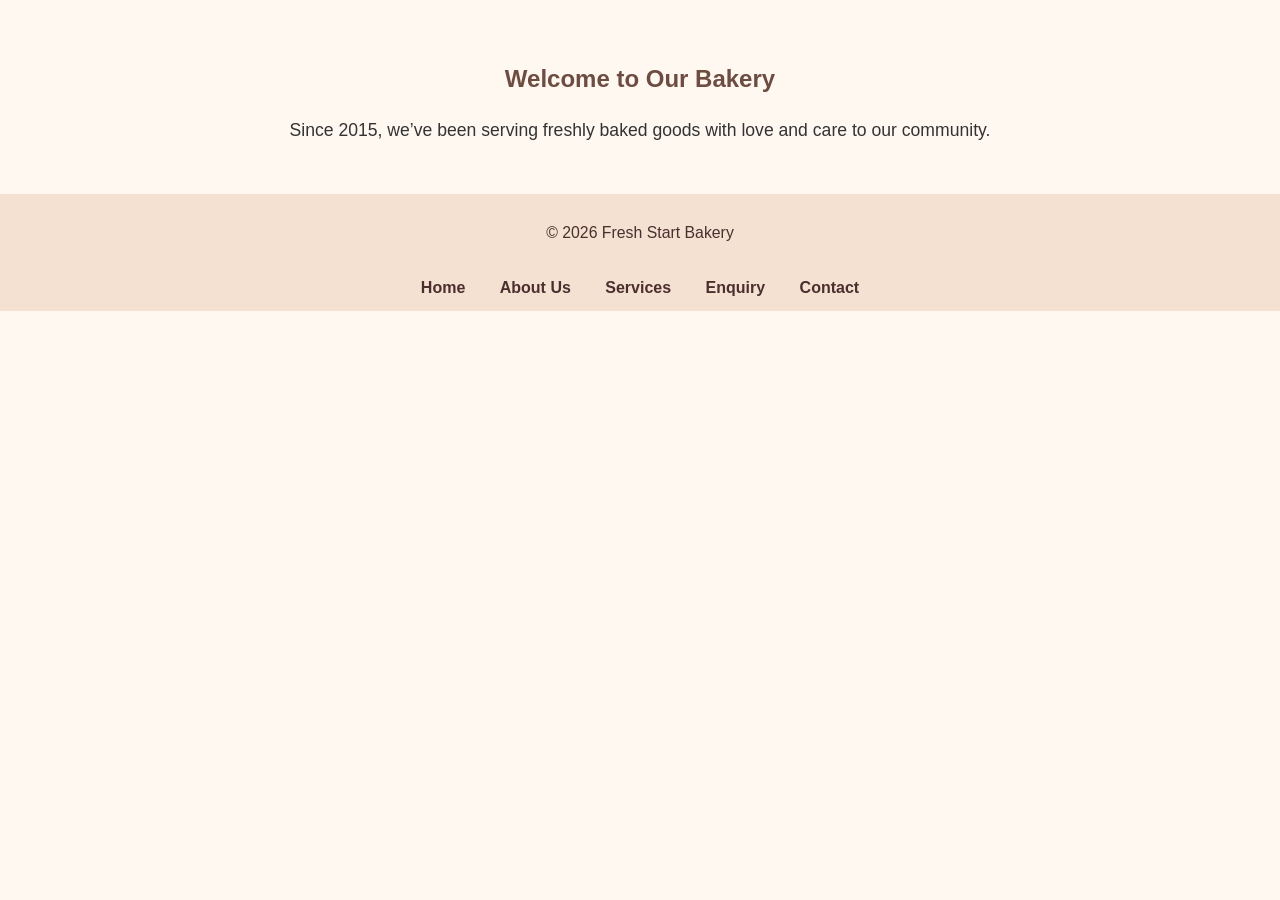
<file: Mohale_st10472213_WEDE502_POE_P1/Index.html/index.html>
<!DOCTYPE html><!DOCTYPE html>
<html lang="en">
<head>
    <meta charset="UTF-8">
    <meta name="viewport" content="width=device-width, initial-scale=1.0">
    <title>Fresh Start Bakery</title>
    <link rel="stylesheet" href="css/style.css">

    <main>
        <section>
            <h2>Welcome to Our Bakery</h2>
            <p>Since 2015, we’ve been serving freshly baked goods with love and care to our community.</p>
        </section>
    </main>

    <footer>
        <p>&copy; 2026 Fresh Start Bakery</p>
    </footer>
</body>
</html>
<html lang="en">
<head>
  <meta charset="UTF-8" />
  <meta name="viewport" content="width=device-width, initial-scale=1.0" />
  <title>Bakery Homepage</title>

  <nav>
    <a href="index.html">Home</a> 
    <a href="about.html">About Us</a> 
    <a href="services.html">Services</a> 
    <a href="enquiry.html">Enquiry</a> 
    <a href="contact.html">Contact</a>
  </nav>
</body>
</html>
</file>
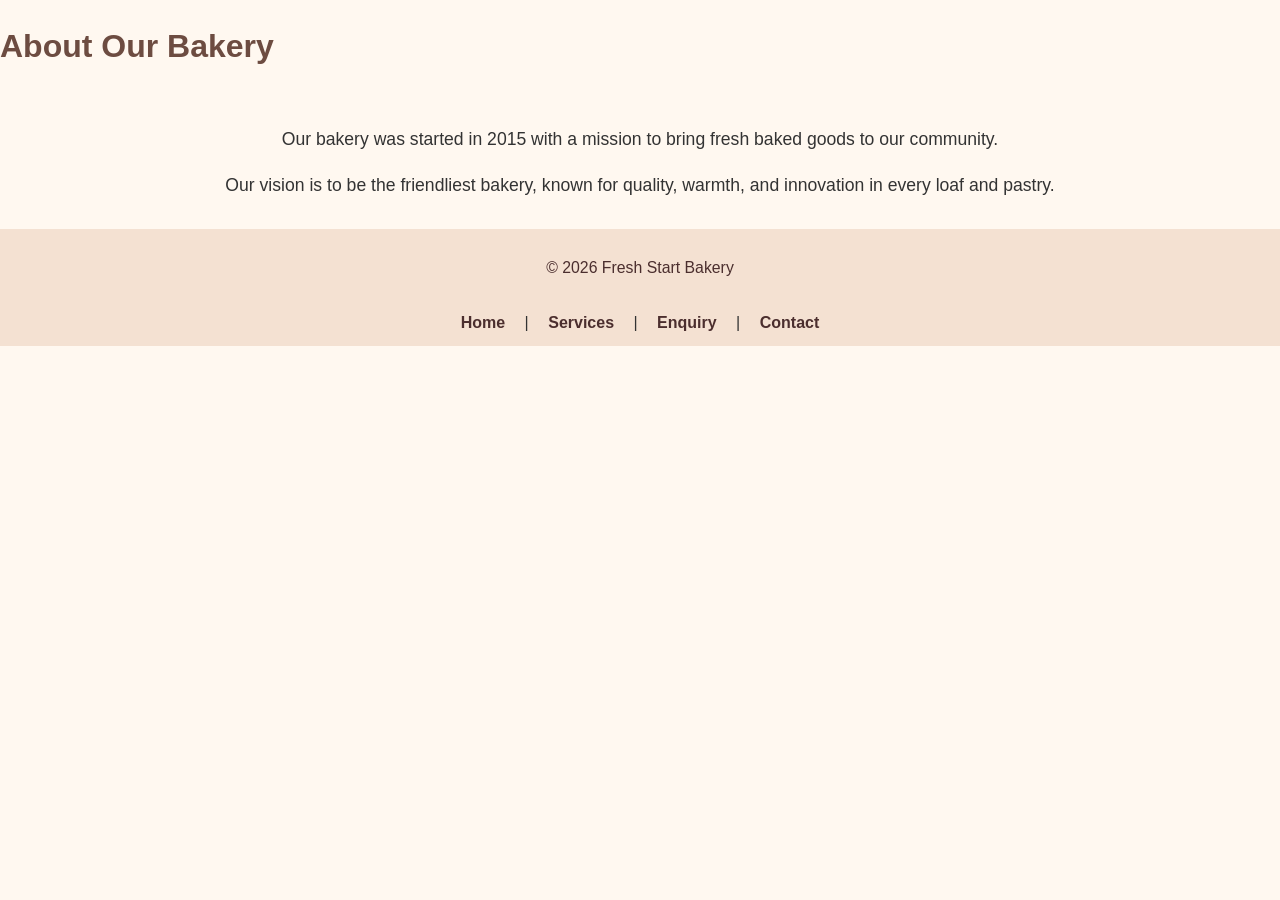
<file: Mohale_st10472213_WEDE502_POE_P1/Index.html/about.html>
<!DOCTYPE html>
<html>
<head>
  <title>About Us</title>
</head>
<body>
  <h1>About Our Bakery</h1><!DOCTYPE html>
<html lang="en">
<head>
    <meta charset="UTF-8">
    <meta name="viewport" content="width=device-width, initial-scale=1.0">
    <title>About Us</title>
    <link rel="stylesheet" href="css/style.css">
</head>
<body>
    
    <main>
        <p>Our bakery was started in 2015 with a mission to bring fresh baked goods to our community.</p>
        <p>Our vision is to be the friendliest bakery, known for quality, warmth, and innovation in every loaf and pastry.</p>
    </main>
    <footer>
        <p>&copy; 2026 Fresh Start Bakery</p>
    </footer>
</body>
  <nav>
    <a href="index.html">Home</a> |
    <a href="services.html">Services</a> |
    <a href="enquiry.html">Enquiry</a> |
    <a href="contact.html">Contact</a>
  </nav>
</body>
</html>
</file>
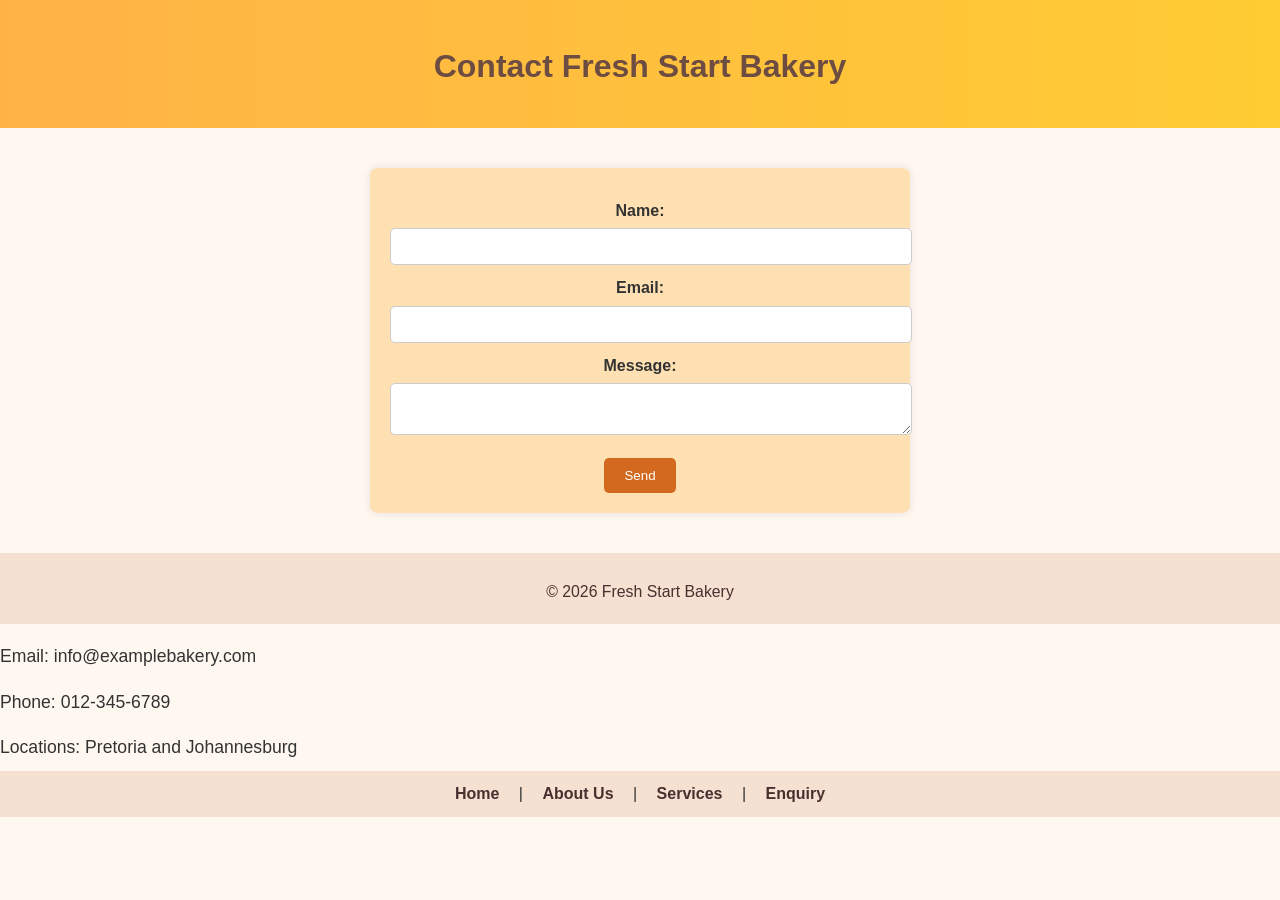
<file: Mohale_st10472213_WEDE502_POE_P1/Index.html/contact.html>
<!DOCTYPE html><!DOCTYPE html>
<html lang="en">
<head>
    <meta charset="UTF-8">
    <meta name="viewport" content="width=device-width, initial-scale=1.0">
    <title>Contact Us</title>
    <link rel="stylesheet" href="css/style.css">
</head>
<body>
    <header>
        <h1>Contact Fresh Start Bakery</h1>
    </header>
    <main>
        <form>
            <label for="name">Name:</label>
            <input type="text" id="name" name="name" required>

            <label for="email">Email:</label>
            <input type="email" id="email" name="email" required>

            <label for="message">Message:</label>
            <textarea id="message" name="message"></textarea>

            <button type="submit">Send</button>
        </form>
    </main>
    <footer>
        <p>&copy; 2026 Fresh Start Bakery</p>
    </footer>
</body>

</head>
<body>
  <p>Email: info@examplebakery.com</p>
  <p>Phone: 012-345-6789</p>
  <p>Locations: Pretoria and Johannesburg</p>
  <nav>
    <a href="index.html">Home</a> |
    <a href="about.html">About Us</a> |
    <a href="services.html">Services</a> |
    <a href="enquiry.html">Enquiry</a>
  </nav>
</body>
</html>
</file>
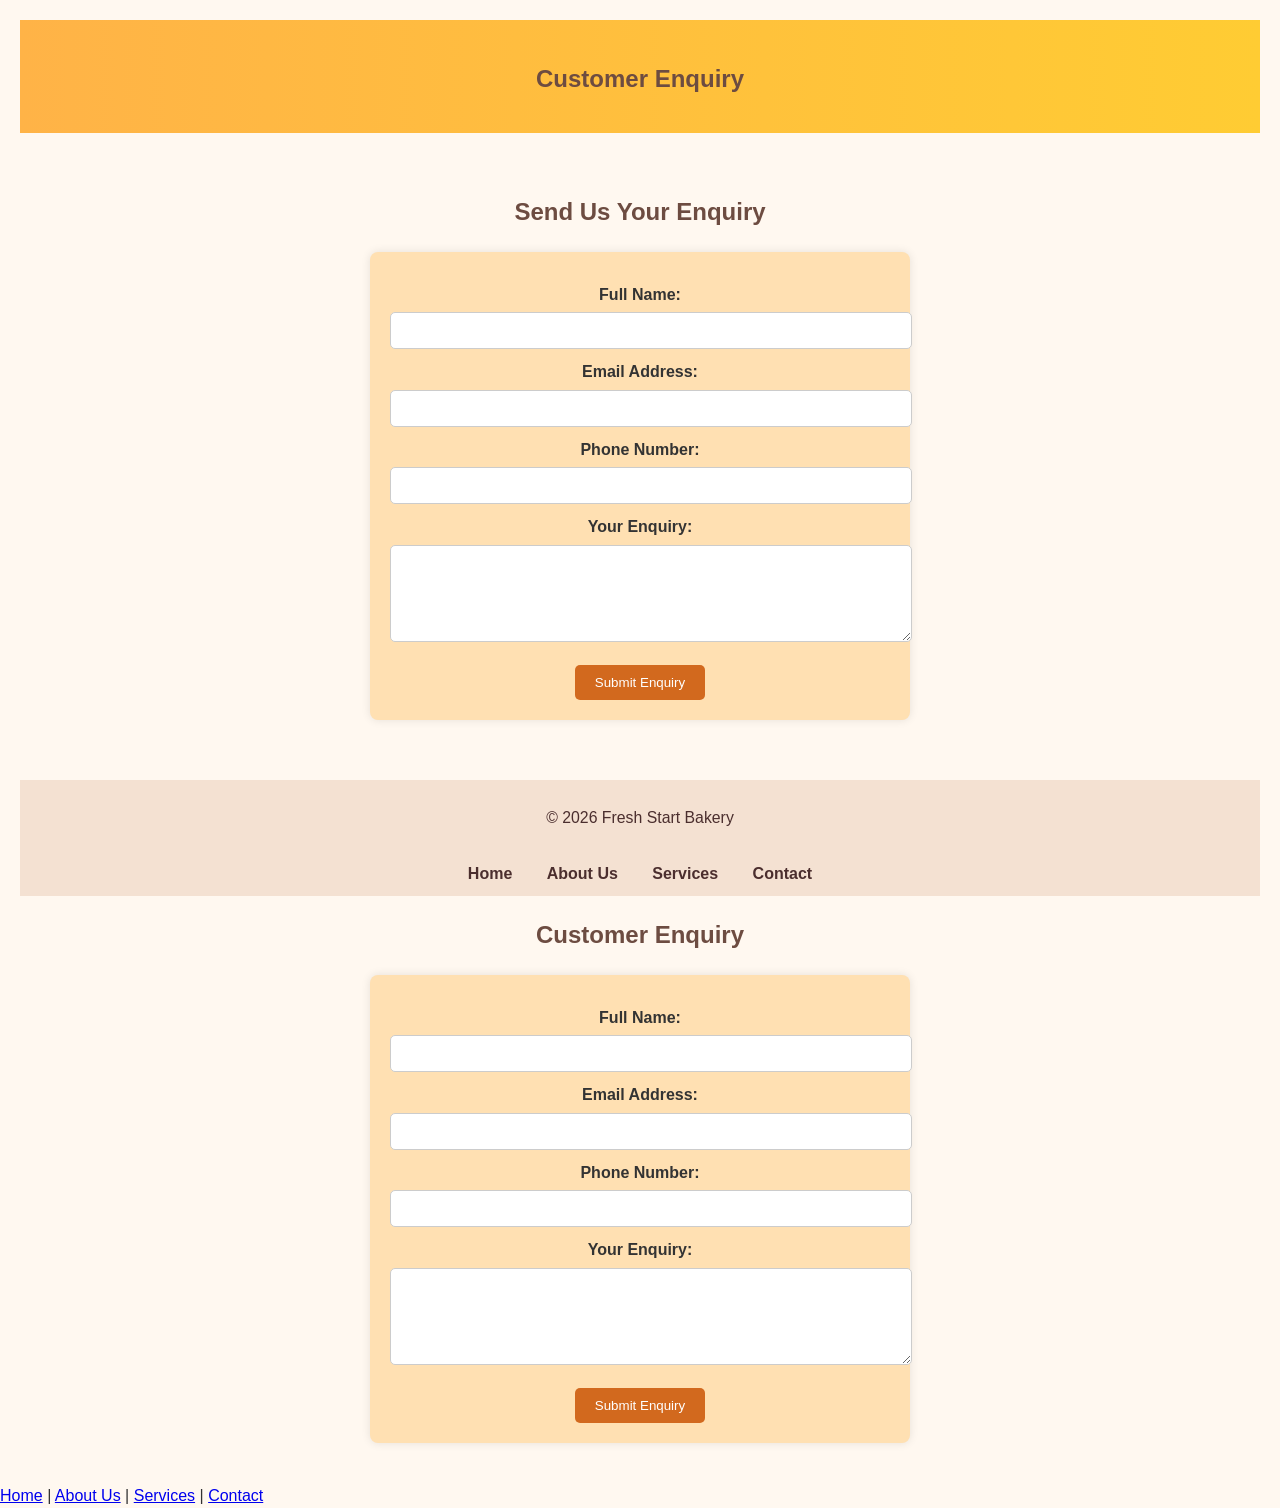
<file: Mohale_st10472213_WEDE502_POE_P1/Index.html/enquiry.html>
<!DOCTYPE html><section id="enquiry"><!DOCTYPE html>
<html lang="en">
<head>
    <meta charset="UTF-8">
    <meta name="viewport" content="width=device-width, initial-scale=1.0">
    <title>Customer Enquiry</title>
    <link rel="stylesheet" href="css/style.css">
</head>
<body>
    <header>
        <h1>Customer Enquiry</h1>
    </header>

    <main>
        <section id="enquiry">
            <h2>Send Us Your Enquiry</h2>
            <form>
                <label for="fullname">Full Name:</label>
                <input type="text" id="fullname" name="fullname" required>

                <label for="email">Email Address:</label>
                <input type="email" id="email" name="email" required>

                <label for="phone">Phone Number:</label>
                <input type="tel" id="phone" name="phone">

                <label for="message">Your Enquiry:</label>
                <textarea id="message" name="message" rows="5" required></textarea>

                <button type="submit">Submit Enquiry</button>
            </form>
        </section>
    </main>

    <footer>
        <p>&copy; 2026 Fresh Start Bakery</p>
    </footer>

    <nav>
        <a href="index.html">Home</a>
        <a href="about.html">About Us</a>
        <a href="services.html">Services</a>
        <a href="contact.html">Contact</a>
    </nav>
</body>
</html>
    <h2>Customer Enquiry</h2>
    <form>
        <label for="fullname">Full Name:</label>
        <input type="text" id="fullname" name="fullname" required>

        <label for="email">Email Address:</label>
        <input type="email" id="email" name="email" required>

        <label for="phone">Phone Number:</label>
        <input type="tel" id="phone" name="phone">

        <label for="message">Your Enquiry:</label>
        <textarea id="message" name="message" rows="5" required></textarea>

        <button type="submit">Submit Enquiry</button>
    </form>
</section>
<html>
<head>
  <title>Enquiry Form</title>
</head>
<body>
    <a href="index.html">Home</a> |
    <a href="about.html">About Us</a> |
    <a href="services.html">Services</a> |
    <a href="contact.html">Contact</a>
  </nav>
</body>
</html>
</file>
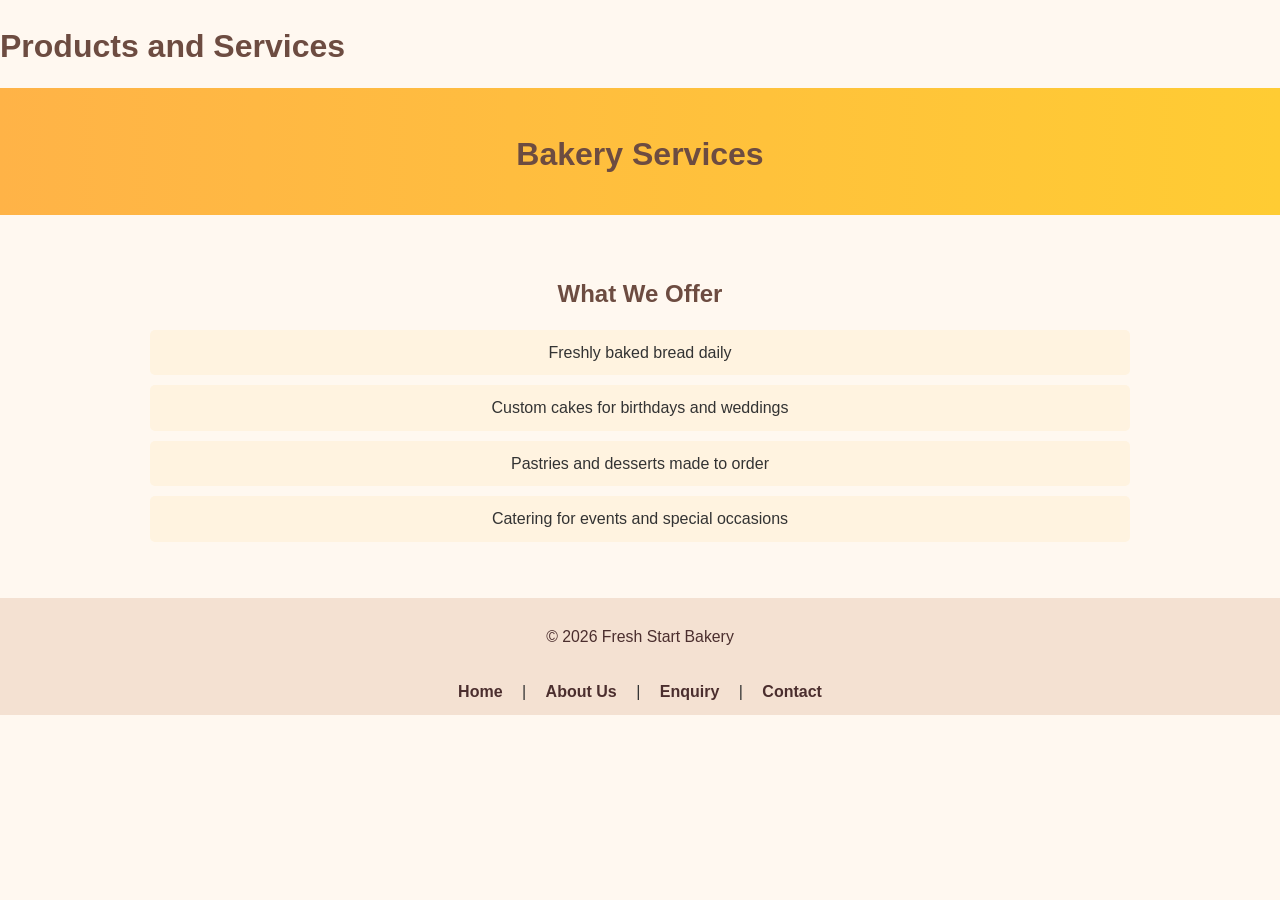
<file: Mohale_st10472213_WEDE502_POE_P1/Index.html/services.html>
<!DOCTYPE html>
<html>
<head>
  <title>Our Services</title>
</head>
<body>
  <h1>Products and Services</h1><!DOCTYPE html>
<html lang="en">
<head>
    <meta charset="UTF-8">
    <meta name="viewport" content="width=device-width, initial-scale=1.0">
    <title>Our Services</title>
    <link rel="stylesheet" href="css/style.css">
</head>
<body>
    <header>
        <h1>Bakery Services</h1>
    </header>
    <main>
        <section id="services">
            <h2>What We Offer</h2>
            <ul>
                <li>Freshly baked bread daily</li>
                <li>Custom cakes for birthdays and weddings</li>
                <li>Pastries and desserts made to order</li>
                <li>Catering for events and special occasions</li>
            </ul>
        </section>
    </main>
    <footer>
        <p>&copy; 2026 Fresh Start Bakery</p>
    </footer>

  <nav>
    <a href="index.html">Home</a> |
    <a href="about.html">About Us</a> |
    <a href="enquiry.html">Enquiry</a> |
    <a href="contact.html">Contact</a>
  </nav>
</body>
</html>
</file>
<file: Mohale_st10472213_WEDE502_POE_P1/Index.html/css/style.css>
<head>
    <link rel="stylesheet" href="css/style.css">
    /* ===============================
   Fresh Start Bakery – style.css
   Author: Lebogang
   Date: September 2026
   =============================== */

/* RESET */
* {
    margin: 0;
    padding: 0;
    box-sizing: border-box;
}

/* BASE STYLE */
body {
    font-family: 'Segoe UI', Tahoma, sans-serif;
    background-color: #fff8f0;
    color: #333;
    line-height: 1.6;
    padding: 0;
    margin: 0;
}

/* HEADER & NAVIGATION */
header {
    background: linear-gradient(90deg, #ffb347, #ffcc33);
    color: #4b2e2e;
    text-align: center;
    padding: 20px;
}

nav {
    background-color: #f4e1d2;
    text-align: center;
    padding: 10px 0;
}

nav a {
    color: #4b2e2e;
    text-decoration: none;
    font-weight: bold;
    margin: 0 15px;
    transition: color 0.3s ease;
}

nav a:hover {
    color: #d2691e;
}

/* MAIN CONTENT */
main, section {
    padding: 20px;
    text-align: center;
}

/* TYPOGRAPHY */
h1, h2, h3 {
    color: #6d4c41;
    margin-bottom: 15px;
}

p {
    font-size: 1.1em;
    margin-bottom: 10px;
}

/* FORMS */
form {
    background-color: #ffe0b2;
    padding: 20px;
    border-radius: 8px;
    max-width: 500px;
    margin: 20px auto;
    box-shadow: 0 0 10px rgba(0,0,0,0.1);
}

label {
    display: block;
    margin-top: 10px;
    font-weight: bold;
}

input, textarea {
    width: 100%;
    padding: 10px;
    margin-top: 5px;
    border: 1px solid #ccc;
    border-radius: 5px;
}

button {
    background-color: #d2691e;
    color: white;
    border: none;
    padding: 10px 20px;
    margin-top: 15px;
    border-radius: 5px;
    cursor: pointer;
}

button:hover {
    background-color: #a0522d;
}

/* FOOTER */
footer {
    background-color: #f4e1d2;
    color: #4b2e2e;
    text-align: center;
    padding: 10px;
    font-size: 0.9em;
}

/* SERVICES PAGE */
#services ul {
    list-style-type: none;
    padding: 0;
}

#services li {
    background-color: #fff3e0;
    margin: 10px auto;
    padding: 10px;
    border-radius: 5px;
    width: 80%;
}

/* RESPONSIVE DESIGN */
@media (max-width: 768px) {
    nav a {
        display: block;
        margin: 8px 0;
    }

    form {
        width: 90%;
    }

    h1, h2 {
        font-size: 1.5em;
    }

    p {
        font-size: 1em;
    }
}

@media (max-width: 480px) {
    body {
        font-size: 0.9em;
    }

    header {
        padding: 10px;
    }

    button {
        width: 100%;
    }
}
</file>
